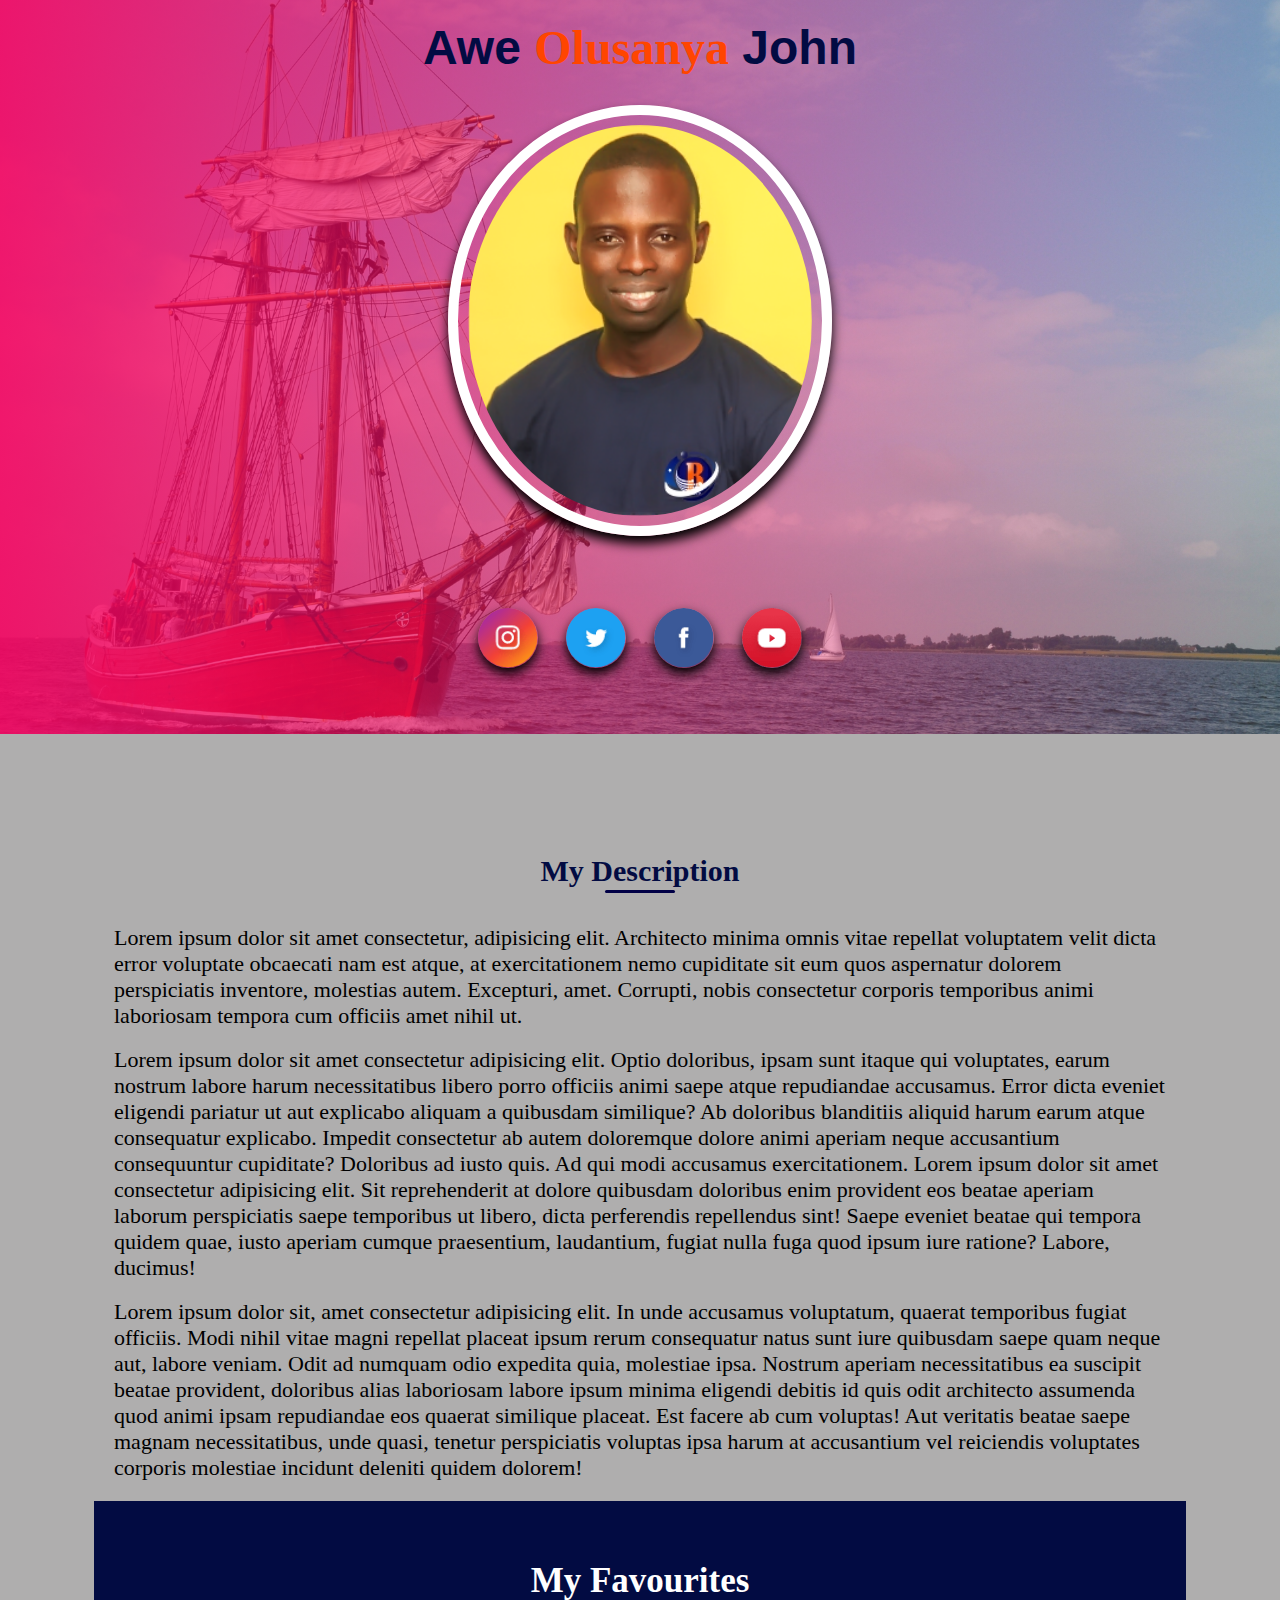
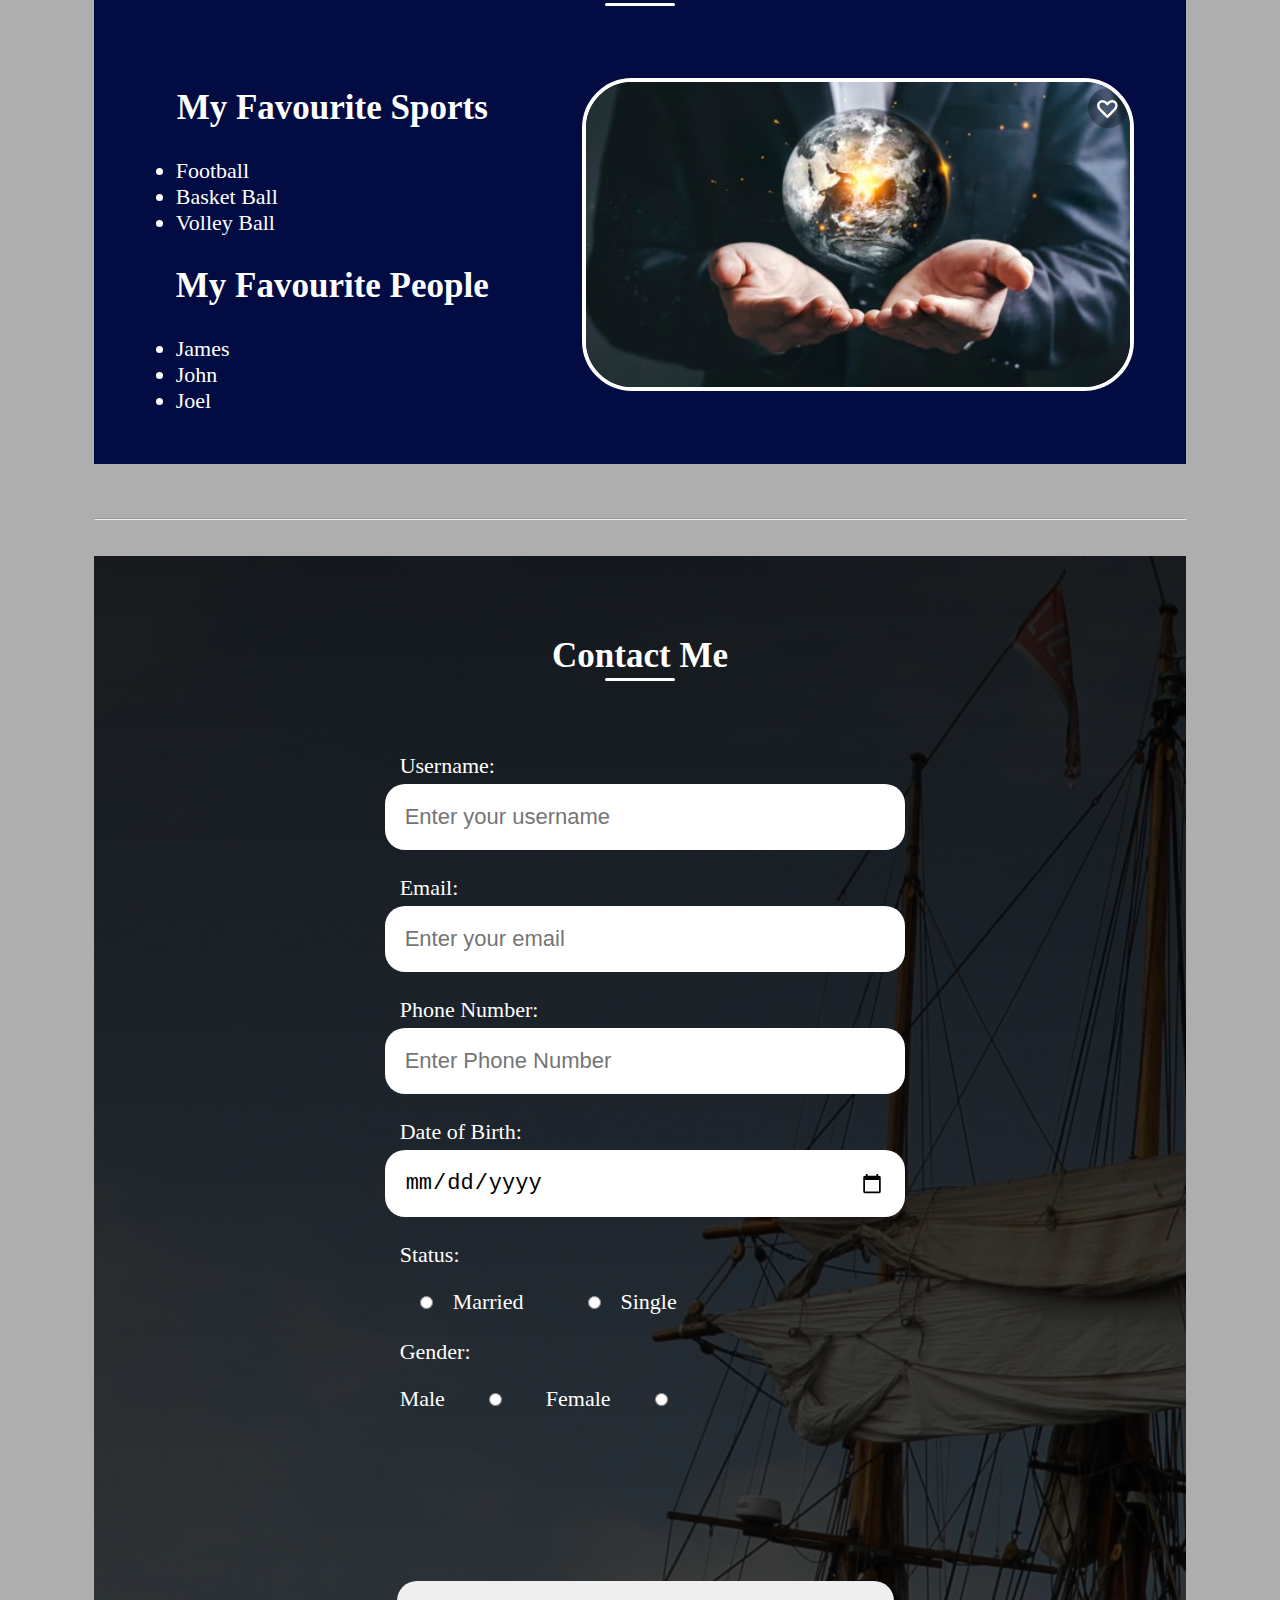
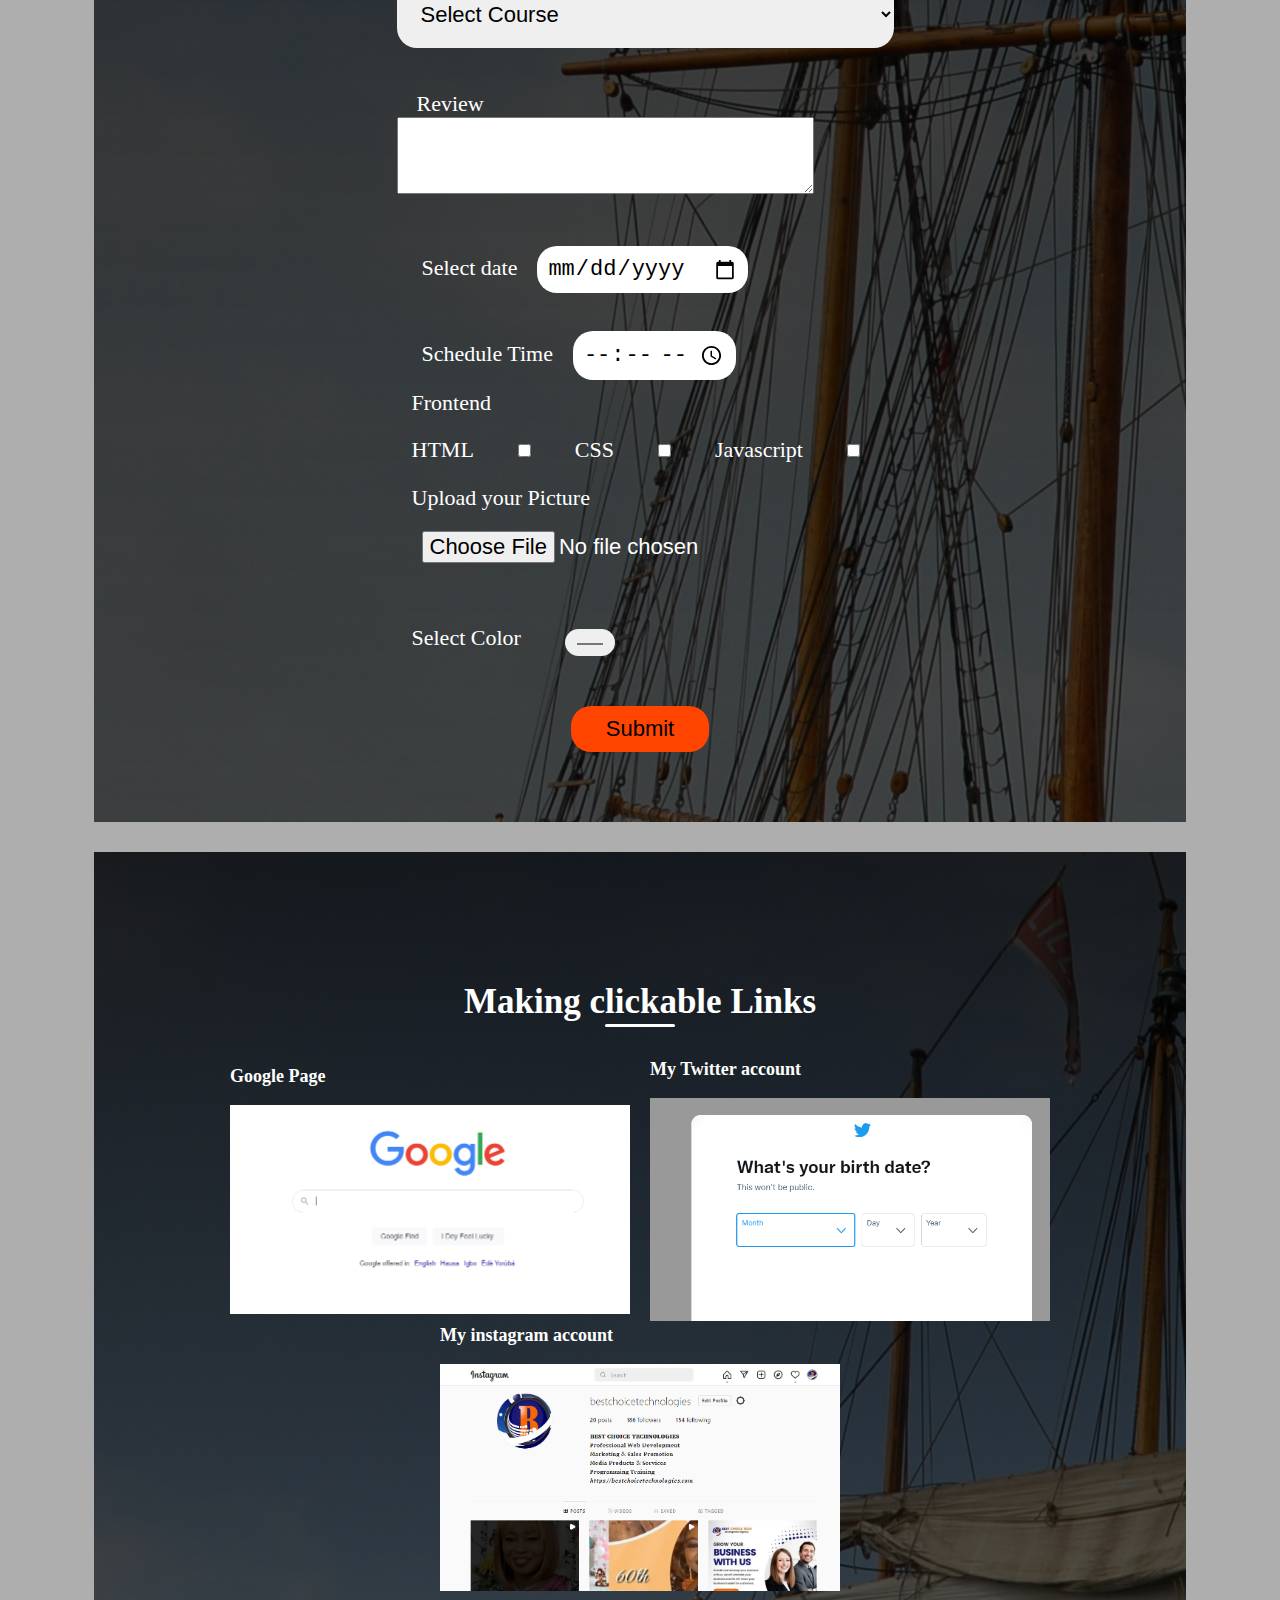
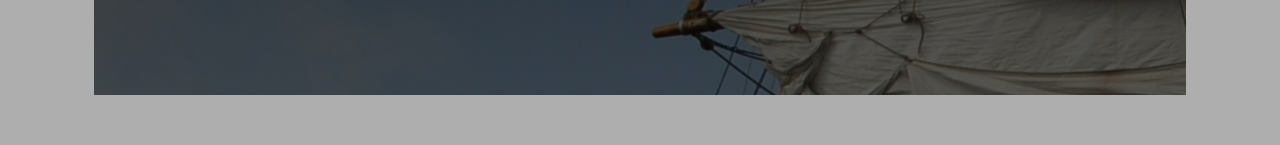
<file: index.html>
<!DOCTYPE html>
<html lang="en">
<head>
    <meta charset="UTF-8">
    <meta http-equiv="X-UA-Compatible" content="IE=edge">
    <meta name="viewport" content="width=device-width, initial-scale=1.0">
    <title> portfolio page</title>
    <link rel="stylesheet" href="css/style.css">
</head>
<body>

    <!-- Master branch

Title: portfolio page
Name: Heading 
profile image :
paragraph : about you
list of your favorite sports: ul 
list of your favorite people : ol  -->
<div class="banner">
    <div class="name">
        <h1>Awe <span style="color: orangered; font-family: cursive;">Olusanya</span> John</h1>
    </div>
    <div class="image">
        <img class="profile_image" src="images/best.png" alt="profile Picture">
    </div>
    <div class="social_media">
        <div class="items">
            <img src="images/Group-1472.png" alt="instagram">
            <img src="images/Group-1473.png" alt="twitter">
            <img src="images/Group-1474.png" alt="facebook">
            <img src="images/Group-1475.png" alt="youtube">
        </div>
    </div>
</div>
<div class="body-container">
    <div class="desc">
        <h3>My Description</h3>
        <p>Lorem ipsum dolor sit amet consectetur, adipisicing elit. Architecto minima omnis vitae repellat voluptatem velit dicta error voluptate obcaecati nam est atque, at exercitationem nemo cupiditate sit eum quos aspernatur dolorem perspiciatis inventore, molestias autem. Excepturi, amet. Corrupti, nobis consectetur corporis temporibus animi laboriosam tempora cum officiis amet nihil ut.</p>
        <br>
        <p>Lorem ipsum dolor sit amet consectetur adipisicing elit. Optio doloribus, ipsam sunt itaque qui voluptates, earum nostrum labore harum necessitatibus libero porro officiis animi saepe atque repudiandae accusamus. Error dicta eveniet eligendi pariatur ut aut explicabo aliquam a quibusdam similique? Ab doloribus blanditiis aliquid harum earum atque consequatur explicabo. Impedit consectetur ab autem doloremque dolore animi aperiam neque accusantium consequuntur cupiditate? Doloribus ad iusto quis. Ad qui modi accusamus exercitationem. Lorem ipsum dolor sit amet consectetur adipisicing elit. Sit reprehenderit at dolore quibusdam doloribus enim provident eos beatae aperiam laborum perspiciatis saepe temporibus ut libero, dicta perferendis repellendus sint! Saepe eveniet beatae qui tempora quidem quae, iusto aperiam cumque praesentium, laudantium, fugiat nulla fuga quod ipsum iure ratione? Labore, ducimus!</p>
        <br>
        <p>Lorem ipsum dolor sit, amet consectetur adipisicing elit. In unde accusamus voluptatum, quaerat temporibus fugiat officiis. Modi nihil vitae magni repellat placeat ipsum rerum consequatur natus sunt iure quibusdam saepe quam neque aut, labore veniam. Odit ad numquam odio expedita quia, molestiae ipsa. Nostrum aperiam necessitatibus ea suscipit beatae provident, doloribus alias laboriosam labore ipsum minima eligendi debitis id quis odit architecto assumenda quod animi ipsam repudiandae eos quaerat similique placeat. Est facere ab cum voluptas! Aut veritatis beatae saepe magnam necessitatibus, unde quasi, tenetur perspiciatis voluptas ipsa harum at accusantium vel reiciendis voluptates corporis molestiae incidunt deleniti quidem dolorem!</p>
    </div>
    
    <div class="sports">
        <h3 class="heading">My Favourites</h3>
        <div class="content">
            <div class="left">
                <h3 >My Favourite Sports</h3>
                <ul>
                    <li id="first_li">Football</li>
                    <li>Basket Ball</li>
                    <li>Volley Ball</li>
                </ul>
                <h3>My Favourite People</h3>
                <ol>
                    <li>James</li>
                    <li>John</li>
                    <li>Joel</li>
                </ol>
            </div>
            <div>
                <img src="images/pic1.jpg" alt="">
           </div>
        </div>
    </div>
    <div class="people">
        
    </div>
    
    <!-- feedback branch 
    horizontal line 
    create a form (make sure each field starts on newline):
        1.User name (should have label, required)
        2.User email (should have label, required)
        3.User contact number  (should have label)
        4.User date of birth  (should  have label)
        5.Married /un Married (should have label)
        6.Gender              (should have label)
        7.favorite color
        8.Upload profile image 
        9.Button to submit the form -->
        <br><br><br>
        <hr>
        <br><br>
        <section id="contact">
            <h3>Contact Me</h3>
            <form action="/">
                <div class="">
                    <div class='form_container'>
                        <div class="left">
                            <div class="username">
                                <label for="username">Username:</label>
                            <input type="text" name="username" id="username" placeholder="Enter your username" required />
                            </div>
                            <div class="email">
                                <label for="email">Email:</label>
                                <input type="email" name="email" id="" placeholder="Enter your email" required /><br>
                            </div>
                            <div class="phone">
                                <label for="number">Phone Number:</label>
                                <input type="number" name="phone_number" id="" placeholder="Enter Phone Number" /><br>
                            </div>
                            <div class="dob">
                                <label for="DOB">Date of Birth:</label>
                                <input type="date" name="DOB" id="" /><br>
                            </div>
                            <div class="status">
                                <label for="status">Status:</label><br><br>
                                <label for="married"> <input type="radio" name="status" id="married" value="Married" />Married</label>
                                <label for="single"><input type="radio" name="status" id="single" value="Single" />Single</label><br>
                            </div>
                            <div class="gender">
                                <label>Gender:</label><br><br>
                                <label for="male"> Male</label>
                                <input type="radio" name="status" id="male" value="male" />
                                <label for="female">Female</label>
                                <input type="radio" name="status" id="female" value="female" />
                            </div>
                        </div>
                        <div class="right">
                            <div class="courses">
                                <select name="course" id="">
                                    <option value="">Select Course</option>
                                    <option value="web">Web Design</option>
                                    <option value="dev">Web Development</option>
                                    <option value="ops">Ops</option>
                                </select><br>
                        
                            <br>
                            <div class="review">
                                <label for="review">Review</label><br>
                                <textarea name="review" id="review" cols="50" rows="5" maxlength="30"></textarea><br><br>
                            </div>
                            <div class="schedule">
                                <label for="date">Select date<input type="date" name="" id="date" /><br></label>
                                <br>
                                <label for="time">Schedule Time<input type="time" name="time" id="time" /></label>
                                <br>
                            </div>
                            <div class="checkout">
                                <label for="">Frontend</label><br><br>
                                <label for="html">HTML</label>
                                <input type="checkbox" name="courses" id="html" value="frontend" />
                                <label for="css">CSS</label>
                                <input type="checkbox" name="courses" id="css" value="courses" />
                                <label for="javascript">Javascript</label>
                                <input type="checkbox" name="courses" id="javascript" value="web" />
                            </div><br>
                            <label for="upload">Upload your Picture <br><input style="width: 100%;" type="file" name="upload" id="upload"></label>
                            <br>
                            <!-- <input type="file" name="" id="" value="Profile_picture"> -->
                            <br><br>
                            <div class="other">
                                <label for="color">Select Color</label>
                                <input type="color" name="color" id="color"  />
                            </div>
    
                        </div>
                        
                    </div>
                </div>

                <div class="btn">
                    <button type="submit">Submit</button>
                </div>
                
                
            </form>
        </section>
    
    
    <!-- contactme branch
     Links :
        1.clickable image of linkedin account
        2.clickable image of instagram account 
        3.clickable image of twitter account
         -->
         <section class="contactlink">
            <h3>Making clickable Links</h2>
            <div class="content">
                <div>
                   
            
                    <h4>Google Page</h3><br>
                    <a href="https://google.com" target="_blank">
                       <img src="images/google.png" alt="" width="200">
                    </a>
                </div>
                <div>
                     <h4>My Twitter account</h3> <br>
                    <a href="www.twitter.com" target="_blank">
                        <img src="images/twitter.png" alt="twiter" width="400">
                     </a>
                </div>
                <div>
                     <h4>My instagram account </h3> <br>
                    <a href="https://www.instagram.com/bestchoicetechnologies/" target="_blank">
                        <img src="images/instagram.png" alt="" width="400">
                     </a>
                </div>
            </div>
         </section>
    </div>
</body>
</html>
</file>
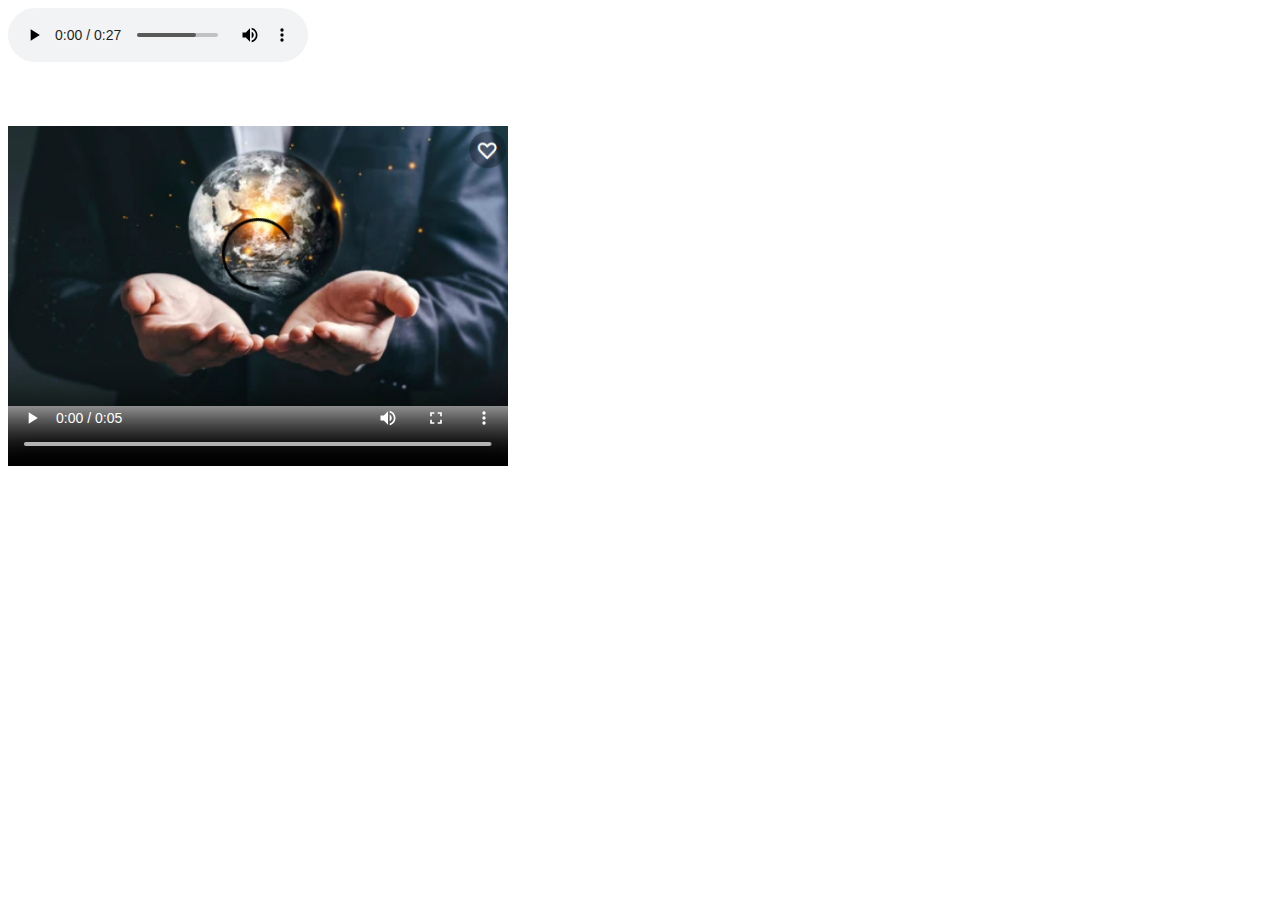
<file: media.html>
<!DOCTYPE html>
<html lang="en">
<head>
    <meta charset="UTF-8">
    <meta http-equiv="X-UA-Compatible" content="IE=edge">
    <meta name="viewport" content="width=device-width, initial-scale=1.0">
    <title>Audio/Video</title>
</head>
<body>
    <div>
        <audio controls>
            <source src="audio.mp3" type="audio/mpeg" />
        </audio>
    </div>
    <div>
        <video controls width="500" height="400" poster="images/pic1.jpg">
            <source src="video.mp4" type="video/mp4" />
        </video>
    </div>
   <!-- <source media="(min-width: )" srcset="" sizes=""> -->
</body>
</html>
</file>
<file: css/style.css>
* {
  margin: 0;
  padding: 0;
  box-sizing: border-box;
}
body {
  margin: 0 auto;
  align-items: center;
  background-color: rgb(175, 174, 174);
  color: #000000;
}
img {
  width: 100%;
}
.body-container {
  width: 90%;
  padding: 20px 30px;
  align-items: center;
  margin: 0 auto;
}
.banner {
  width: 100% !important;
  background-image: linear-gradient(
      to left,
      rgba(94, 94, 94, 0.1),
      rgba(245, 4, 97, 0.9)
    ),
    url(/images/awe2.jpg);
  background-size: cover;
  background-position: center;
  background-repeat: no-repeat;
  overflow: hidden;
}
h3 {
  font-size: 35px;
  color: #020b42;
  padding: 30px 0;
  text-align: center;
}

.name h1 {
  font-size: 3rem;
  padding: 20px;
  font-family: sans-serif;
  color: #020b42;
  text-align: center;
}
.image {
  display: flex;
  flex-direction: column;
  align-items: center;
}
.profile_image {
  border-radius: 100%;
  width: 30%;
  margin: 0 auto;
  border: 10px solid #fff;
  box-shadow: 0px 8px 12px #000000;
  padding: 10px;
  margin: 10px;
}
/* social mdeia icons */
.social_media {
  display: flex;
  align-items: center;
  justify-content: center;
  padding: 30px;
  margin: 20px;
}
.social_media img {
  width: 60px;
  margin: 12px;
  box-shadow: 0 6px 12px #000;
  border-radius: 100%;
  cursor: pointer;
}
.social_media img:hover {
  transform: scale(1.4);
  opacity: 1;
  transition: transform 350ms;
}

.desc {
  padding: 20px;
  margin-top: 50px;
}
.desc h3 {
  color: #020b42;
  font-size: 30px;
  text-align: center;
  /* padding: 10px; */
}
.desc h3::after {
  content: "";
  width: 70px;
  margin: 2px auto;
  /* padding: 3px; */
  height: 3px;
  background-color: rgb(1, 0, 70);
  display: block;
  border-radius: 20px;
}
.desc p {
  font-size: 22px;
  /* padding: 10px; */
}

.sports {
  padding: 30px;
  background-color: #020b42;
  color: #fff;
}

.sports h3 {
  color: #fff;
}
.sports h3.heading::after {
  content: "";
  width: 70px;
  margin: 2px auto;
  /* padding: 3px; */
  height: 3px;
  background-color: rgb(255, 255, 255);
  display: block;
  border-radius: 20px;
}

.sports ul,
ol li {
  list-style: disc;
  font-size: 22px;
  color: #fff;
}

.content {
  display: flex;
  justify-content: space-around;
  flex-wrap: wrap;
  align-items: center;
  column-gap: 20px;
}

.sports .content img {
  border-radius: 50px;
  border: 4px solid #fff;
}

/* contactme session */
.username,
.email,
.phone,
.dob,
.status,
.gender,
.courses,
.review {
  margin: 20px 5px;
}
label,
input,
select {
  font-size: 22px;
}

label {
  color: #ffffff;
  padding: 20px;
  margin: 20px 0;
}

.username input,
.email input,
.phone input,
.dob input,
.courses select {
  margin: 5px 5px;
  outline: none;
  border: none;
  border-radius: 20px;
  padding: 20px;
  width: 100%;
}

form {
  width: 100%;
  align-items: center;
}

.form_container {
  display: flex;
  flex-wrap: wrap;
  justify-content: center;
  align-items: center;
}

.right,
.left {
  color: red;
  align-items: center;
  padding: 20px 30px;
  /* text-align: center; */
  /* width: 100%; */
}
.schedule label,
input {
  font-size: 22px;
  padding: 10px;
  border-radius: 20px;
  margin: 10px 20px;
  outline: none;
  border: none;
}
.right {
  margin-top: 100px;
  padding: 0 30px;
}
.btn {
  display: flex;
  justify-content: center;
  align-items: center;
  flex-direction: column;
  margin: 0 auto;
  margin: 20px;
}
.btn button {
  font-size: 22px;
  padding: 10px 35px;
  background-color: orangered;
  border: none;
  border-radius: 20px;
}

section {
  background-image: linear-gradient(
      to bottom,
      rgba(0, 0, 0, 0.863),
      rgba(0, 0, 0, 0.671)
    ),
    url(/images/awe2.jpg);
  padding: 50px 0px;
}
h3 {
  color: #ffffff;
}
section h3::after {
  content: "";
  width: 70px;
  margin: 2px auto;
  /* padding: 3px; */
  height: 3px;
  background-color: rgb(255, 255, 255);
  display: block;
  border-radius: 20px;
}

/* contact links */
.contactlink {
  padding: 100px 0;
  margin: 30px 0;
}
.contactlink .content img {
  width: 400px;
}
h4 {
  color: #fff;
  font-size: 18px;
}

.contactlink .content {
  display: flex;
  justify-content: center;
  align-items: center;
  flex-wrap: wrap;
}
</file>
